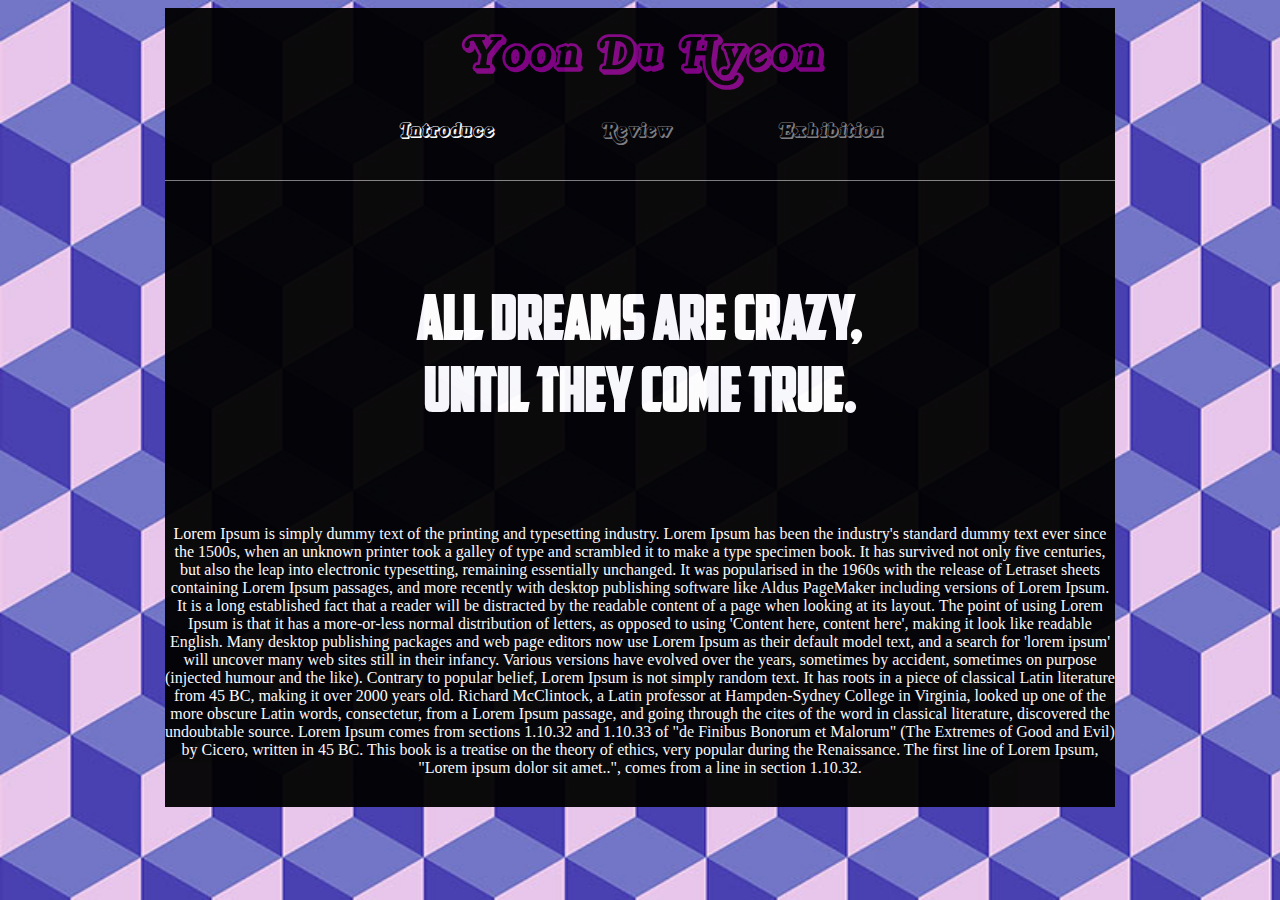
<file: introduce.html>
<!doctype html>
<html>
<head>
    <title>Yoon Du Hyeon</title>
    <meta charset = "utf-8">
    <style>
        @font-face {
            font-family: Royal;
            src: url("font/Royalacid_o.ttf");
        }
        @font-face {
            font-family: Captain;
            src: url("font/American Captain.ttf");
        }
        
        body{
            background-color: slategrey;
            background-image: url('img/bandp4.jpg');
            background-size: 110%;
            opacity: 0.95;
            text-align: center;
            
            color: white;
            text-decoration: none;

        }
        a{
            color: white;
            text-decoration: none;
        }
        h1{
            font-family: Royal;
            background-color: black;
            margin: auto;
            padding: 20px 0;
            width: 950px;
            font-size: 50px;
        }
        #topmenu{
            font-family: Royal;
            background-color: black;
            margin: auto;
            font-size: 22px;
            width: 950px;
            border-bottom: 1px gray solid;
            
        }
        h1 a{
            color: purple;
            text-decoration: none;
        }
        #topmenu ul{
            height: 50px;
            padding: 10px 0;
            margin:0;
            
        }
        #topmenu li{
            display: inline;
            list-style: none;
            padding-left: 50px;
            padding-right: 50px;
            
        }
        section h1{
            font-family: Captain;
            font-size: 60px;
            padding: 100px 0 70px;
            
        }
        section p{
            background-color: black;
            width: 950px;
            margin: auto;
            padding: 30px 0;
        }
        
        
    </style>
</head>
<body>
    <h1><a href = "index.html">Yoon Du Hyeon</a></h1>
    <nav id ="topmenu" >
        <ul>
            <li><a href = "introduce.html">Introduce</a></li>
            <li><a href = "review.html" style="color: gray">Review</a></li>
            <li><a href = "exhibition.html" style="color: gray">Exhibition</a></li>
        </ul>
    </nav>
    <section>
        <h1>ALL DREAMS ARE CRAZY,<br>
            UNTIL THEY COME TRUE.</h1>
        <p>
                Lorem Ipsum is simply dummy text of the printing and typesetting industry. Lorem Ipsum has been the industry's standard dummy text ever since the 1500s, when an unknown printer took a galley of type and scrambled it to make a type specimen book. It has survived not only five centuries, but also the leap into electronic typesetting, remaining essentially unchanged. It was popularised in the 1960s with the release of Letraset sheets containing Lorem Ipsum passages, and more recently with desktop publishing software like Aldus PageMaker including versions of Lorem Ipsum.
                It is a long established fact that a reader will be distracted by the readable content of a page when looking at its layout. The point of using Lorem Ipsum is that it has a more-or-less normal distribution of letters, as opposed to using 'Content here, content here', making it look like readable English. Many desktop publishing packages and web page editors now use Lorem Ipsum as their default model text, and a search for 'lorem ipsum' will uncover many web sites still in their infancy. Various versions have evolved over the years, sometimes by accident, sometimes on purpose (injected humour and the like).
                Contrary to popular belief, Lorem Ipsum is not simply random text. It has roots in a piece of classical Latin literature from 45 BC, making it over 2000 years old. Richard McClintock, a Latin professor at Hampden-Sydney College in Virginia, looked up one of the more obscure Latin words, consectetur, from a Lorem Ipsum passage, and going through the cites of the word in classical literature, discovered the undoubtable source. Lorem Ipsum comes from sections 1.10.32 and 1.10.33 of "de Finibus Bonorum et Malorum" (The Extremes of Good and Evil) by Cicero, written in 45 BC. This book is a treatise on the theory of ethics, very popular during the Renaissance. The first line of Lorem Ipsum, "Lorem ipsum dolor sit amet..", comes from a line in section 1.10.32.
        </p>
    </section>
    
</body>
</html>
</file>
